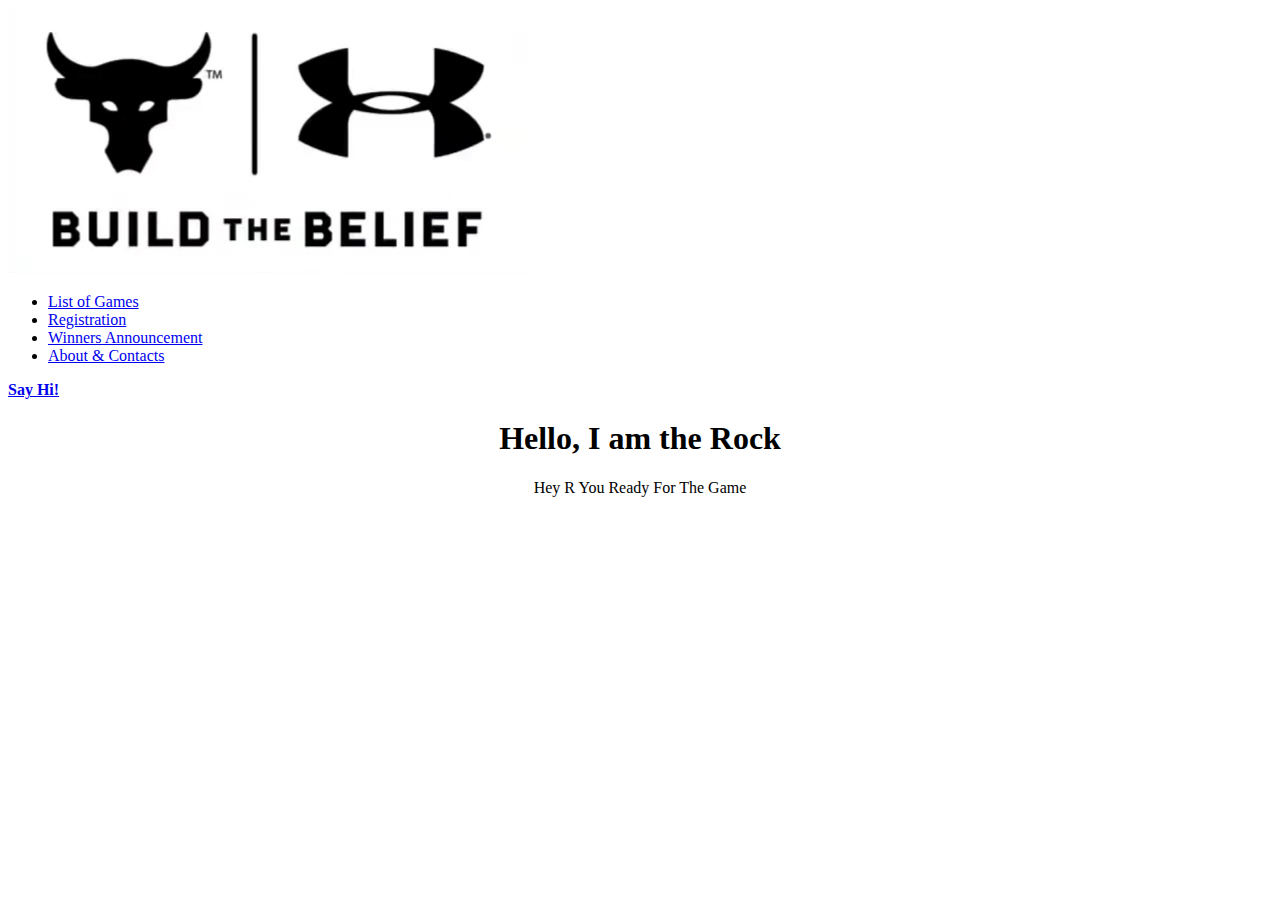
<file: index.html>
<!DOCTYPE html>
<html>
  <head>
    <meta charset="utf-8">
    <title>Rock With Rock</title>
    <link href="C:\Users\MUKUL SINGH\OneDrive\Desktop\pro\style.css" rel="stylesheet" type="text/css" />
  </head>
  <body>
  
    <section id = "main">
      <nav>
        <a href="#" class="logo">
          <img src="IMG_20210720_084003.jpg" alt="The logo of Rock">
        </a>
        <span class="menu-shape"></span>
        <ul class = "menu">
          <li><a href="#">List of Games</a></li>
          <li><a href="#">Registration</a></li>
          <li><a href="#">Winners Announcement</a></li>
          <li><a href="C:\Users\MUKUL SINGH\OneDrive\Desktop\pro\about.html">About & Contacts</a></li>
        </ul>
        <a href="#" class="hey"><strong>Say Hi!</strong></a>
      </nav>
    </section>
    

     <div class ="main-text" align=center>
       <h1>Hello, I am the Rock</h1>
       <p>Hey R You Ready For The Game</p>
        
     </div>
 
    
  </body>
</html>
</file>
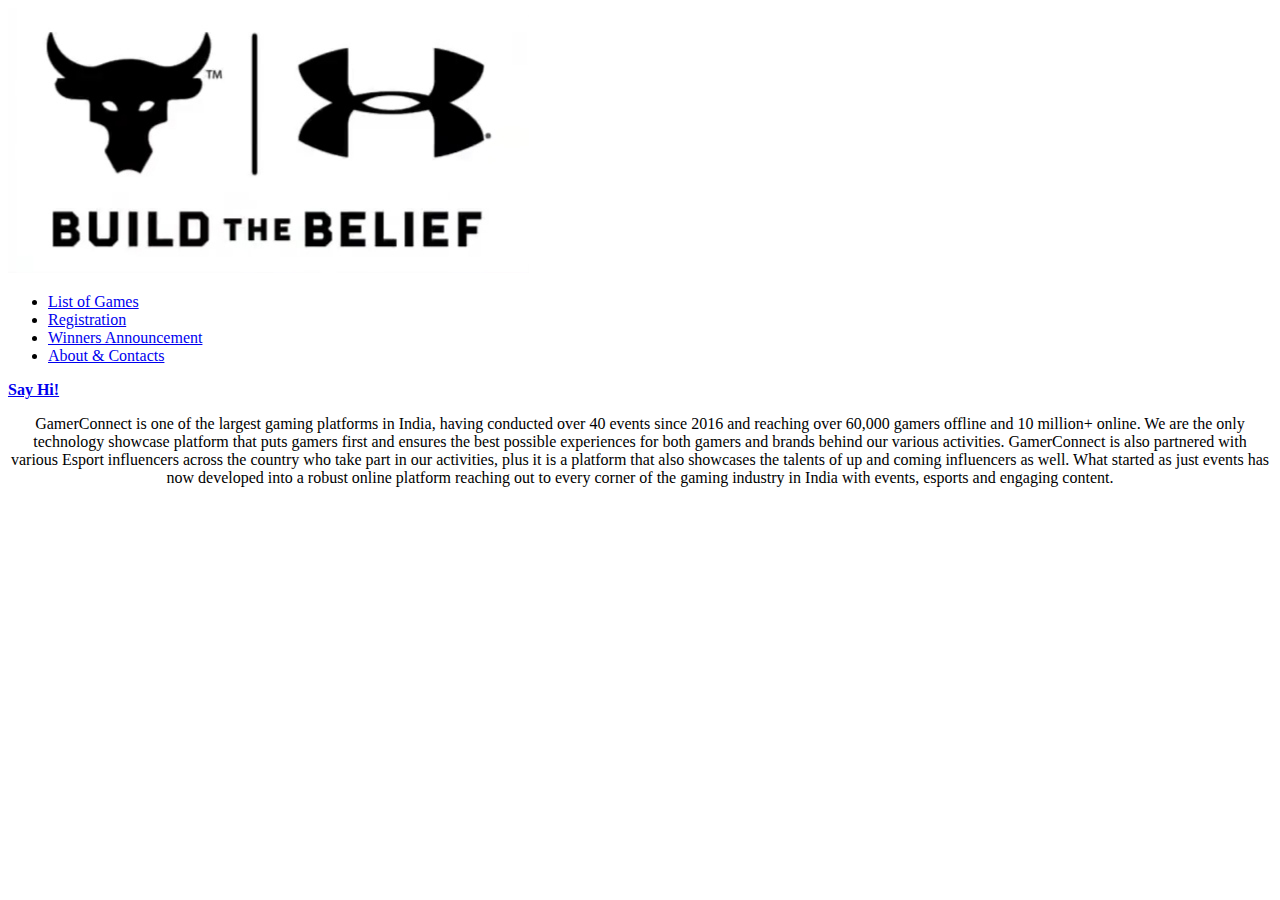
<file: about.html>
<!DOCTYPE html>
<html>
  <head>
    <meta charset="utf-8">
    <title>Rock With Rock</title>
    <link href="C:\Users\MUKUL SINGH\OneDrive\Desktop\pro\style.css" rel="stylesheet" type="text/css" />
  </head>
  <body>
  
    <section id = "main">
      <nav>
        <a href="#" class="logo">
          <img src="IMG_20210720_084003.jpg" alt="The logo of Rock">
        </a>
        <span class="menu-shape"></span>
        <ul class = "menu">
          <li><a href="#">List of Games</a></li>
          <li><a href="#">Registration</a></li>
          <li><a href="#">Winners Announcement</a></li>
          <li><a href="C:\Users\MUKUL SINGH\OneDrive\Desktop\pro\about.html">About & Contacts</a></li>
        </ul>
        <a href="#" class="hey"><strong>Say Hi!</strong></a>
      </nav>
    </section>
  

		<div class ="main-text" align=center>
			<p>GamerConnect is one of the largest gaming platforms in India,
			having conducted over 40 events since 2016 and reaching over 60,000 
			gamers offline and 10 million+ online. We are the only technology 
			showcase platform that puts gamers first and ensures the best possible 
			experiences for both gamers and brands behind our various activities. 
			GamerConnect is also partnered with various Esport influencers across 
			the country who take part in our activities, plus it is a platform that 
			also showcases the talents of up and coming influencers as well. 
			What started as just events has now developed into a robust online
			platform reaching out to every corner of the gaming industry in India 
			with events, esports and engaging content.</p>
       
		</div>
	
  
        
 
 
    
  </body>
</html>
</file>
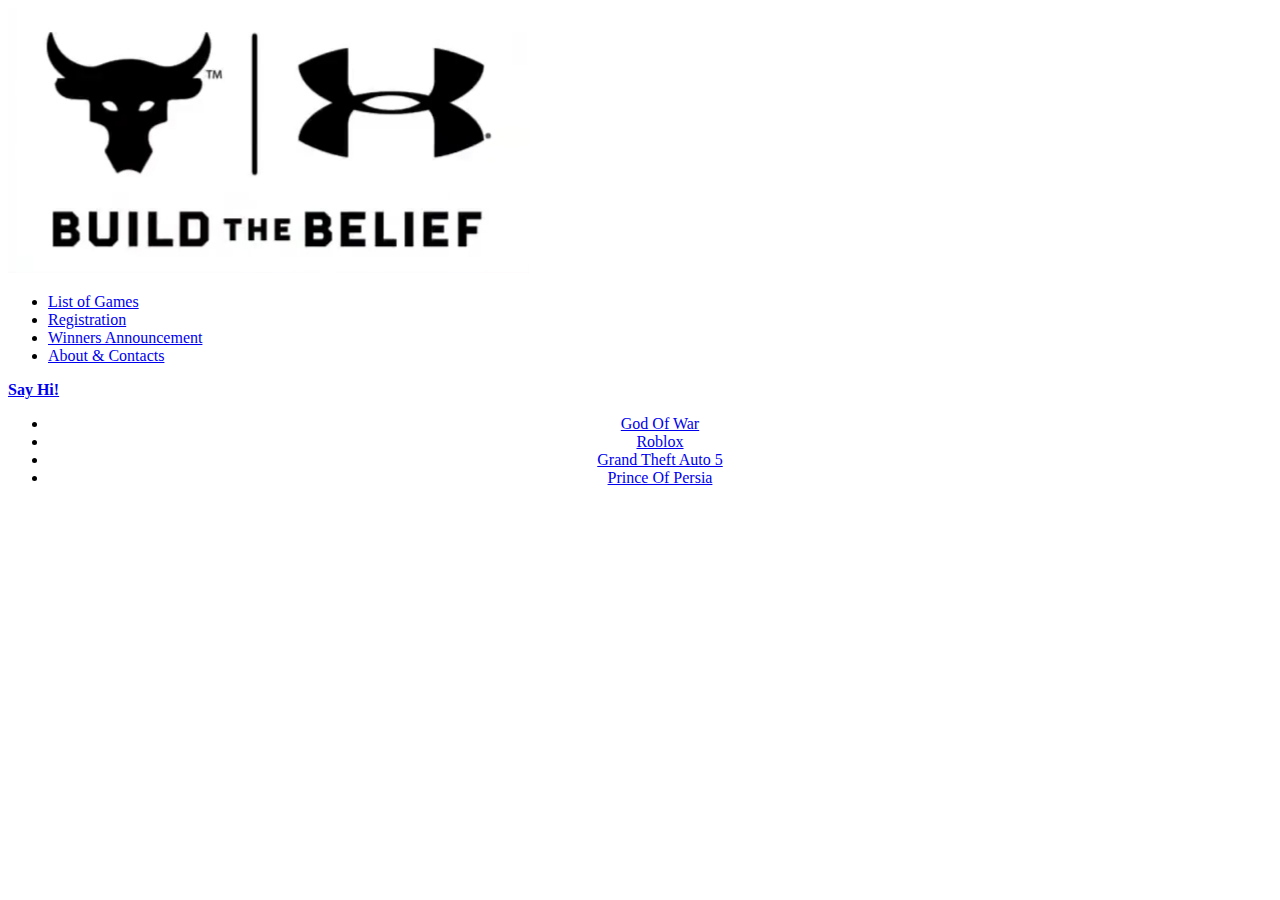
<file: list of games.html>
<!DOCTYPE html>
<html>
  <head>
    <meta charset="utf-8">
    <title>Rock With Rock</title>
    <link href="C:\Users\MUKUL SINGH\OneDrive\Desktop\pro\style.css" rel="stylesheet" type="text/css" />
  </head>
  <body>
  
    <section id = "main">
      <nav>
        <a href="#" class="logo">
          <img src="IMG_20210720_084003.jpg" alt="The logo of Rock">
        </a>
        <span class="menu-shape"></span>
        <ul class = "menu">
          <li><a href="#">List of Games</a></li>
          <li><a href="#">Registration</a></li>
          <li><a href="#">Winners Announcement</a></li>
          <li><a href="C:\Users\MUKUL SINGH\OneDrive\Desktop\pro\about.html">About & Contacts</a></li>
        </ul>
        <a href="#" class="hey"><strong>Say Hi!</strong></a>
      </nav>
    </section>
	<section id="listo" align=center>
	<ul class = "menu" align=center>
          <li><a href="#">God Of War</a></li>
          <li><a href="#">Roblox</a></li>
          <li><a href="#">Grand Theft Auto 5</a></li>
          <li><a href="#">Prince Of Persia</a></li>
        </ul>
	</section>
   
    
  </body>
</html>
</file>
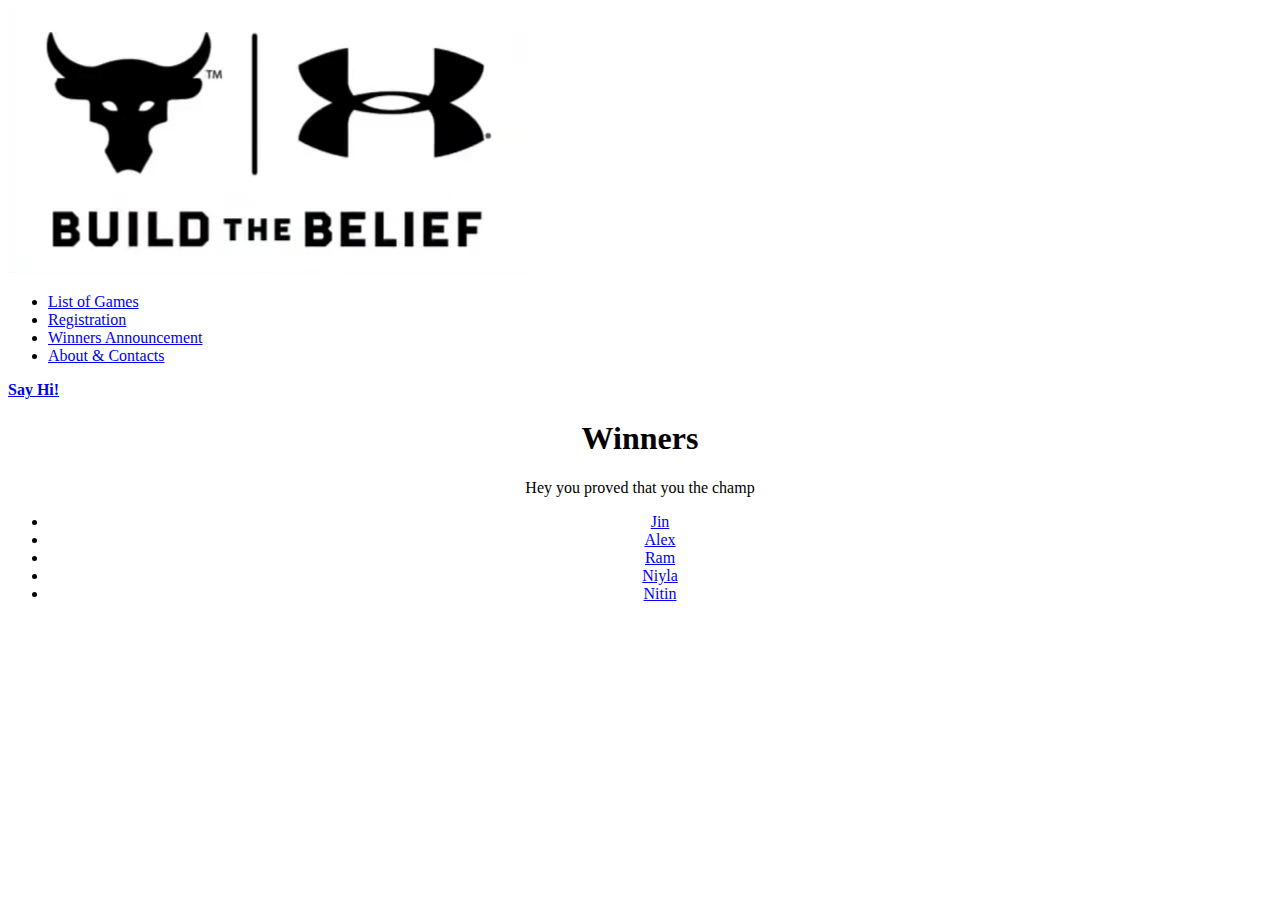
<file: winner.html>
<!DOCTYPE html>
<html>
  <head>
    <meta charset="utf-8">
    <title>Rock With Rock</title>
    <link href="C:\Users\MUKUL SINGH\OneDrive\Desktop\pro\winner.css" rel="stylesheet" type="text/css" />
  </head>
  <body>
  
    <section id = "main">
      <nav>
        <a href="#" class="logo">
          <img src="IMG_20210720_084003.jpg" alt="The logo of Rock">
        </a>
        <span class="menu-shape"></span>
        <ul class = "menu">
          <li><a href="#">List of Games</a></li>
          <li><a href="#">Registration</a></li>
          <li><a href="#">Winners Announcement</a></li>
          <li><a href="C:\Users\MUKUL SINGH\OneDrive\Desktop\pro\about.html">About & Contacts</a></li>
        </ul>
        <a href="#" class="hey"><strong>Say Hi!</strong></a>
      </nav>
    </section>
    

     <div class ="main-text" align=center>
       <h1>Winners</h1>
       <p>Hey you proved that you the champ</p>
        
     </div>
	 <div class="win" align=center>
 	<ul class = "menu" align=center>
          <li><a href="#">Jin</a></li>
          <li><a href="#">Alex</a></li>
          <li><a href="#">Ram</a></li>
          <li><a href="#">Niyla</a></li>
		  <li><a href="#">Nitin</a></li>
    </ul>
	<div>
    
  </body>
</html>
</file>
